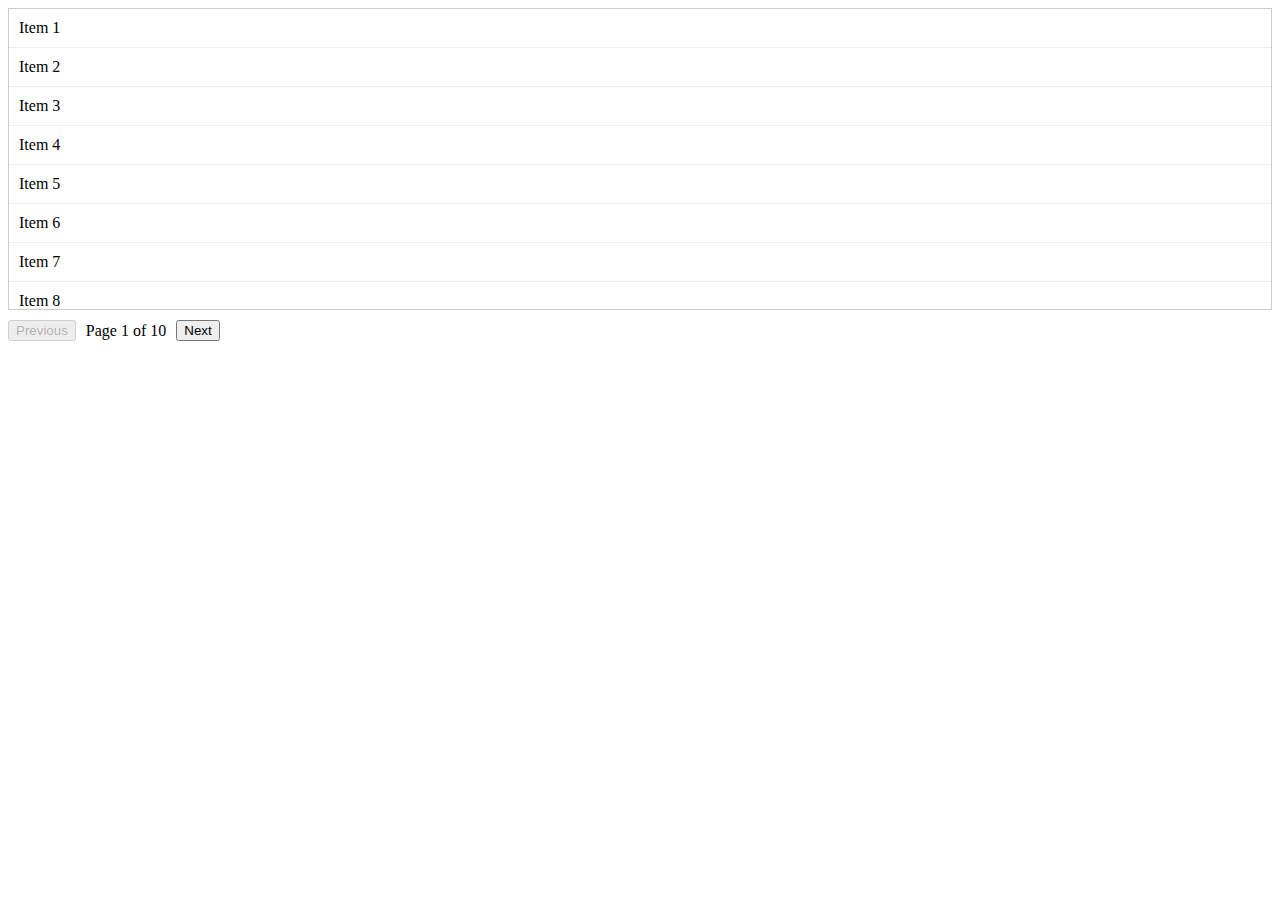
<file: Pagination - sample/index.html>
<!DOCTYPE html>
<html lang="en">

<head>
    <meta charset="UTF-8">
    <meta name="viewport" content="width=device-width, initial-scale=1.0">
    <title>Document</title>
    <link rel="stylesheet" href="style.css">
</head>

<body>
    <div id="scroll-container">
        <div id="content"></div>
    </div>

    <div class="pagination-controls">
        <button id="prev" disabled>Previous</button>
        <span id="page-info">Page 1</span>
        <button id="next">Next</button>
    </div>
    <script src="script.js"></script>
</body>

</html>
</file>
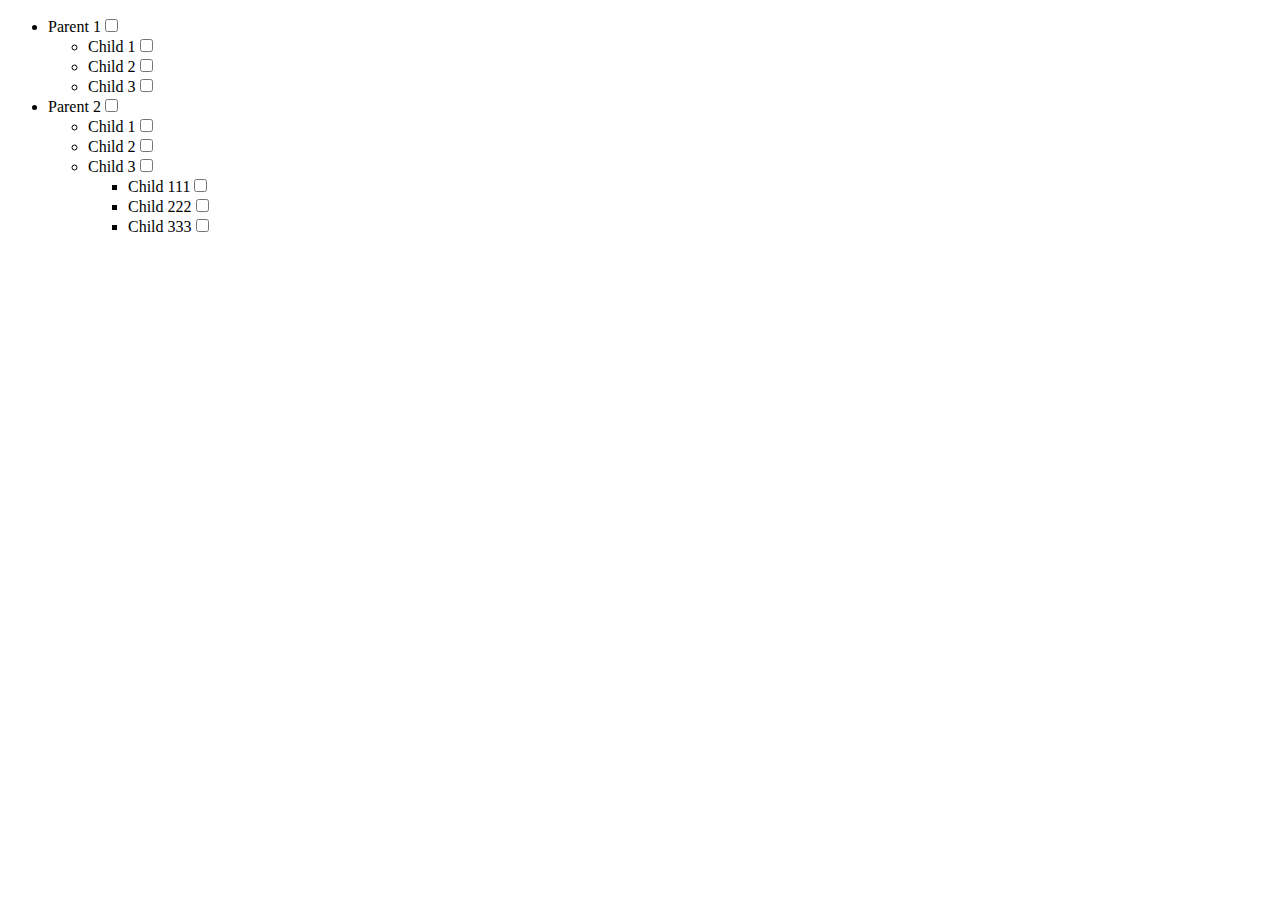
<file: Checkboxes-multiple/checkboxjstrail/index.html>
<!DOCTYPE html>
<html lang="en">
<head>
    <meta charset="UTF-8">
    <meta name="viewport" content="width=device-width, initial-scale=1.0">
    <title>Document</title>
    
</head>
<body>
    <div class="container-tree">
        
    </div>
</body>
<script src="./script.js"></script>
</html>
</file>
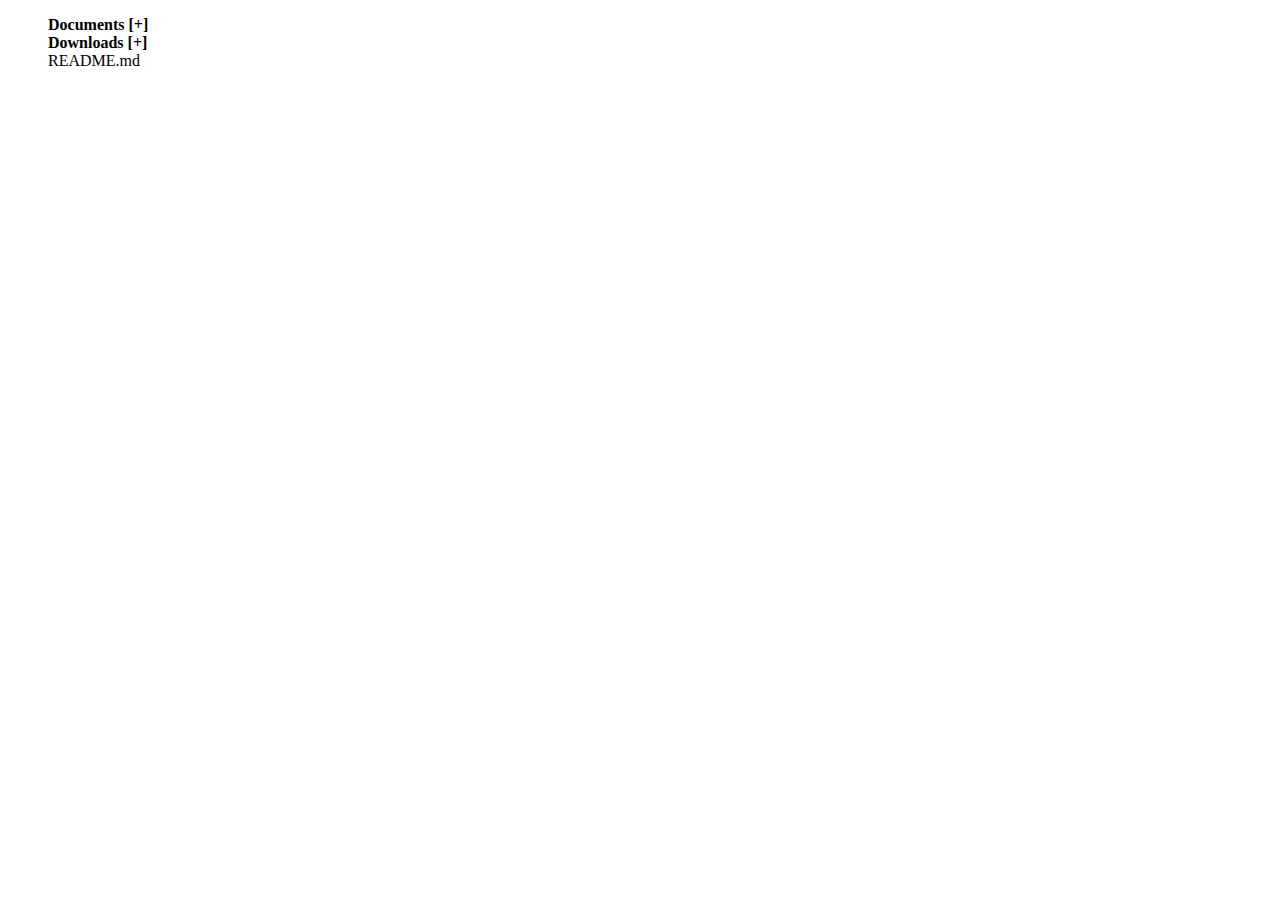
<file: FileExplorer/js/index.html>
<!DOCTYPE html>
<html lang="en">
<head>
    <meta charset="UTF-8">
    <meta name="viewport" content="width=device-width, initial-scale=1.0">
    <title>File Explorer</title>
    <link rel="stylesheet" href="style.css">
</head>
<body>
    <div class="file-tree" role="tree" aria-label="file explorer"></div>

    <script src="./script.js"></script>
</body>
</html>
</file>
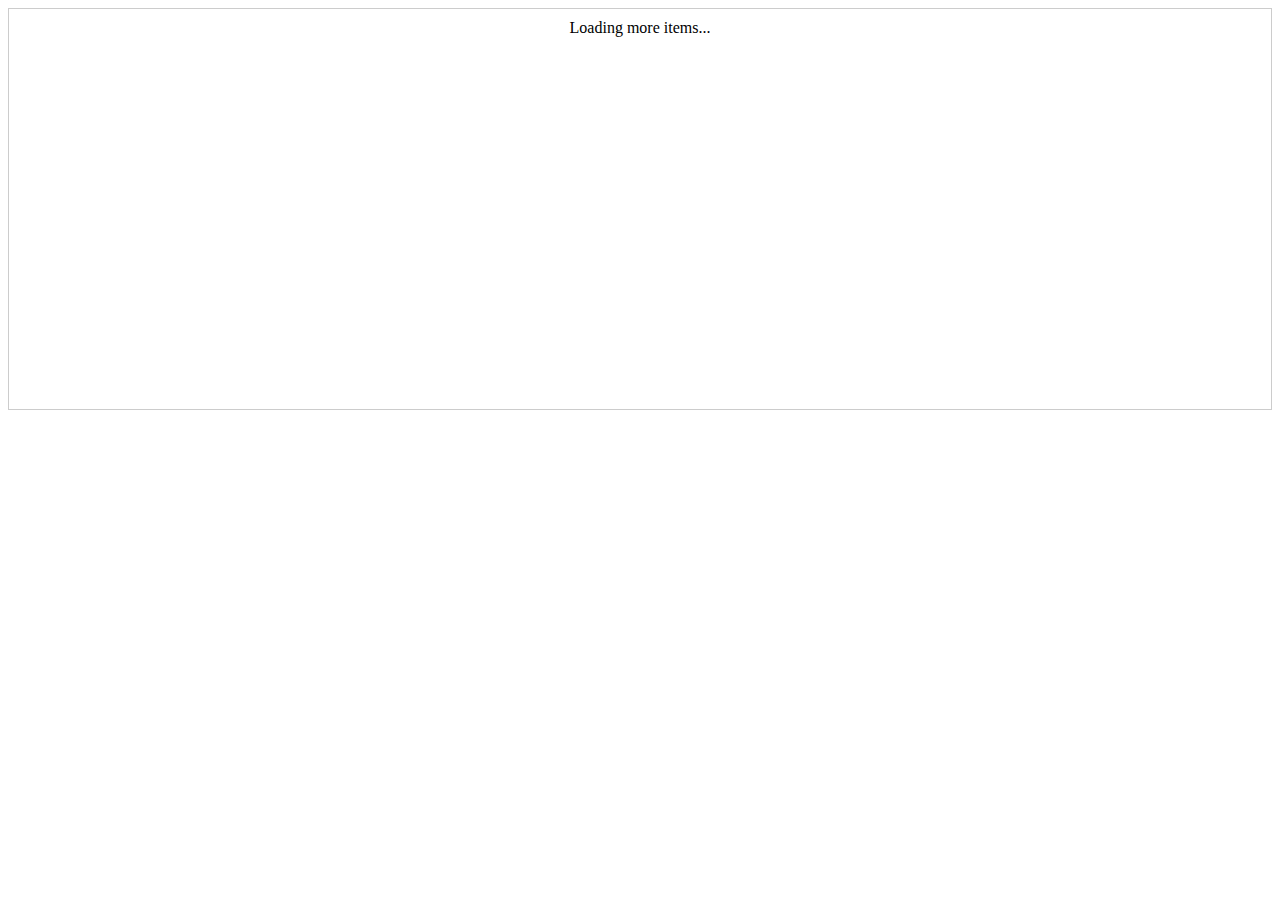
<file: Scroll Infinite/Js/Index.html>
<!DOCTYPE html>
<html lang="en">

<head>
    <meta charset="UTF-8">
    <meta name="viewport" content="width=device-width, initial-scale=1.0">
    <title>Document</title>
    <link rel="stylesheet" href="style.css">
</head>

<body>
    <div id="scroll-container">
        <div id="content"></div>
        <div id="loading">Loading more items...</div>
    </div>
    <script src="script.js"></script>
</body>

</html>
</file>
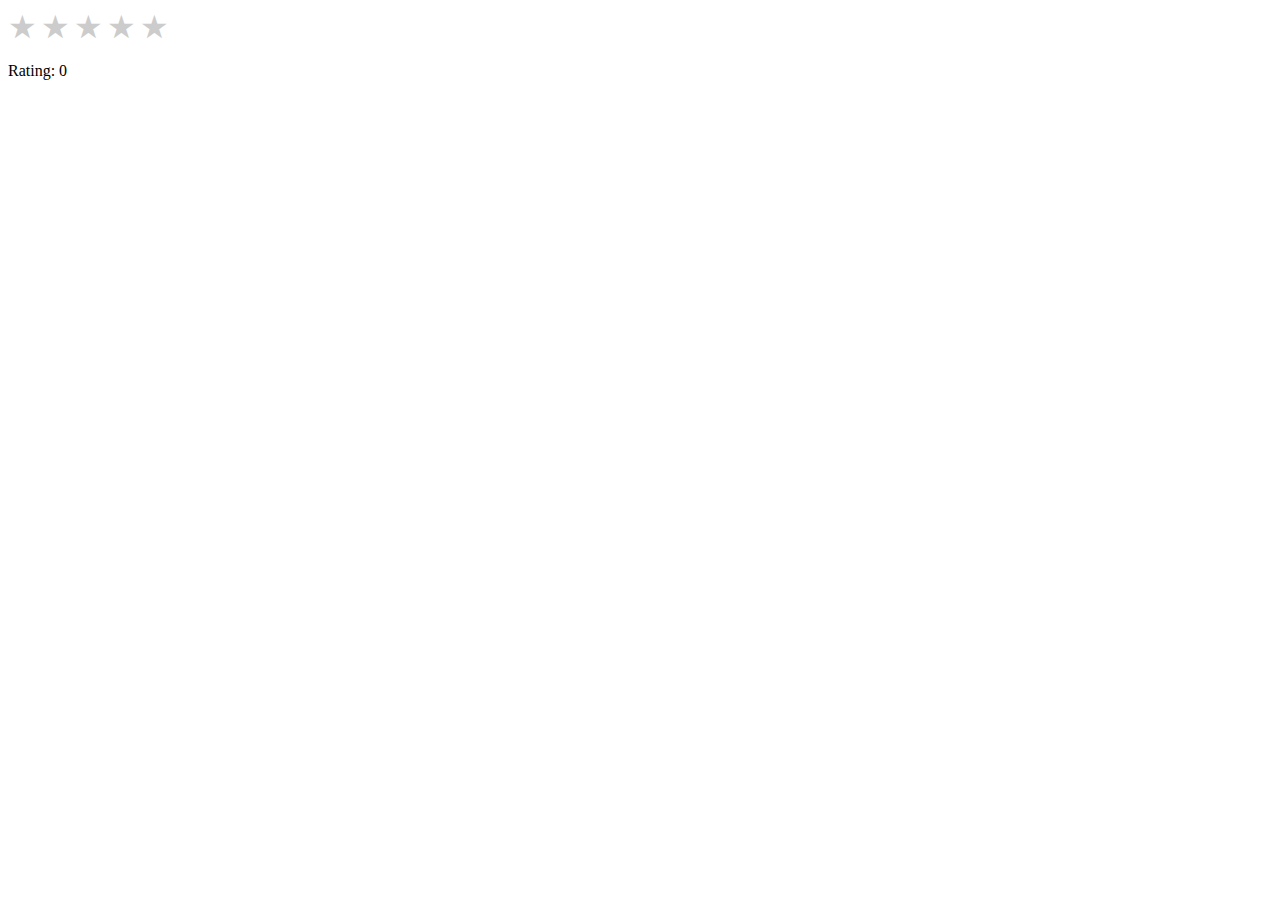
<file: Star-rating/js/index.html>
<!DOCTYPE html>
<html lang="en">
<head>
    <meta charset="UTF-8">
    <meta name="viewport" content="width=device-width, initial-scale=1.0">
    <title>Star Rating</title>
    <style>
        .star-rating .star {
        font-size: 2rem;
        color: #ccc;
        cursor: pointer;
        user-select: none;
        outline: none;
        transition: color 0.2s;
        }

        .star-rating .star.hovered,
        .star-rating .star.selected {
        color: gold;
        }

        .star-rating .star:focus {
        outline: 2px solid #000;
        }
    </style>
</head>
<body>
<div id="star-rating" class="star-rating" role="radiogroup" aria-label="Star rating">
  <span class="star" data-value="1" role="radio" aria-label="1 star" aria-checked="false" tabindex="0">★</span>
  <span class="star" data-value="2" role="radio" aria-label="2 stars" aria-checked="false" tabindex="-1">★</span>
  <span class="star" data-value="3" role="radio" aria-label="3 stars" aria-checked="false" tabindex="-1">★</span>
  <span class="star" data-value="4" role="radio" aria-label="4 stars" aria-checked="false" tabindex="-1">★</span>
  <span class="star" data-value="5" role="radio" aria-label="5 stars" aria-checked="false" tabindex="-1">★</span>
</div>
<p>Rating: <span id="rating-value">0</span></p>
    <script src="./script.js"></script>
</body>
</html>
</file>
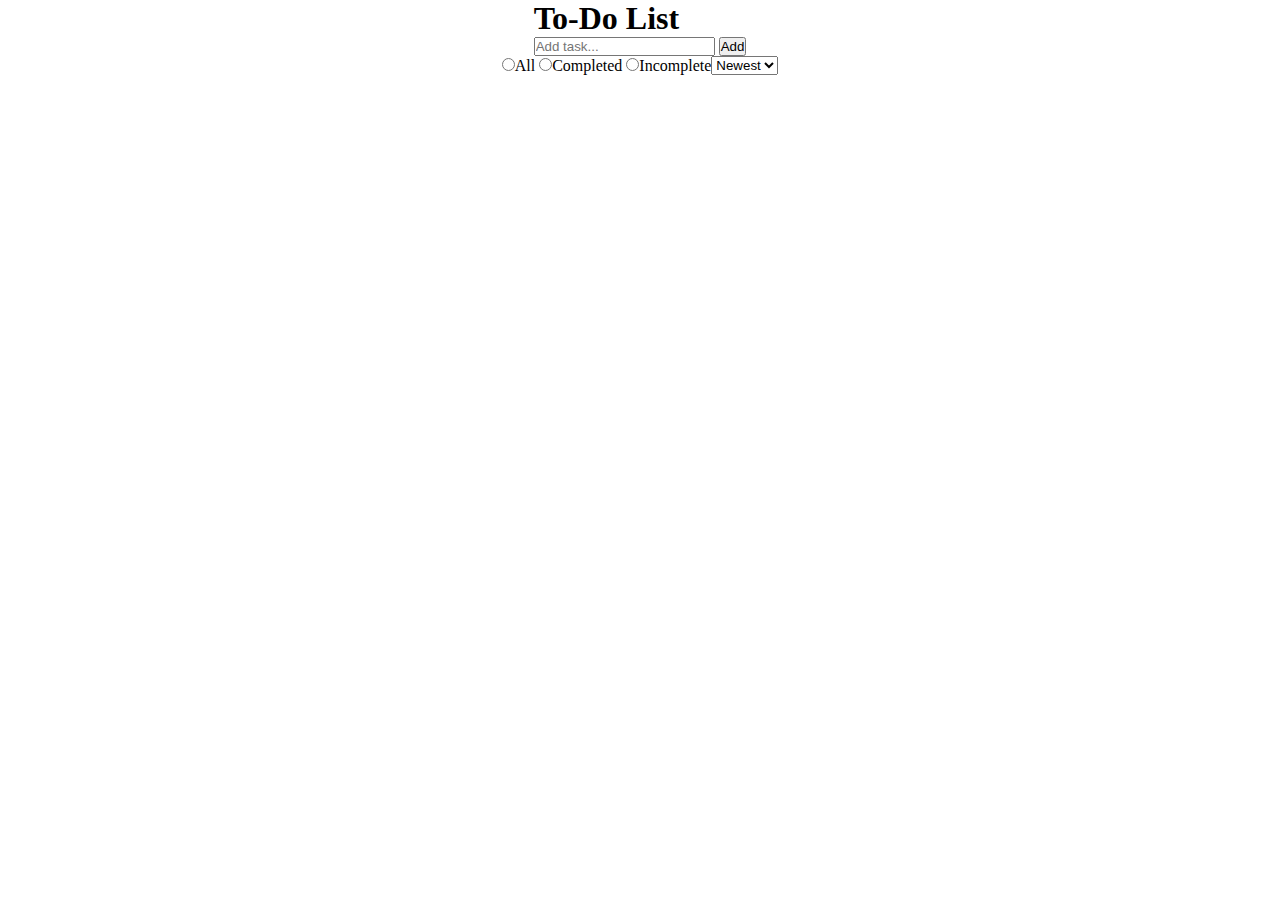
<file: To Do/App/index.html>
<!DOCTYPE html>
<html lang="en">

<head>
    <meta charset="UTF-8">
    <meta name="viewport" content="width=device-width, initial-scale=1.0">
    <title>To Do App</title>
    <link rel="stylesheet" href="style.css">
</head>

<body>

    <main class="container">
        <header class="to-do-header">
            <h1>To-Do List</h1>
            <div class="input-container">
                <form id="todo-form">
                    <input id="todo-input" placeholder="Add task..." required />
                    <button type="submit">Add</button>
                </form>
            </div>
        </header>
        <section class="todo-controls">
            <div class="filter-controls">
                <input type="radio" name="filter" id="all" value="all">All</input>
                <input type="radio" name="filter" id="completed" value="completed">Completed</input>
                <input type="radio" name="filter" id="incomplete" value="incomplete">Incomplete</input>
            </div>
            <select name="sort" id="sort">
                <option value="newest">Newest</option>
                <option value="oldest">Oldest</option>
            </select>
        </section>
        <section class="todo-container">
            <ul class="to-do-list" role="list">

            </ul>
        </section>

    </main>

    <script src="script.js"></script>
</body>

</html>
</file>
<file: Pagination - sample/style.css>
#scroll-container {
    height: 300px;
    overflow-y: auto;
    border: 1px solid #ccc;
    margin-bottom: 10px;
}

.item {
    padding: 10px;
    border-bottom: 1px solid #eee;
}

.pagination-controls {
    display: flex;
    align-items: center;
    gap: 10px;
}
</file>
<file: FileExplorer/js/style.css>
.button {
    font-weight: bold;
}
</file>
<file: Scroll Infinite/Js/style.css>
#scroll-container {
    height: 400px;
    overflow-y: auto;
    border: 1px solid #ccc;
}

.item {
    padding: 10px;
    border-bottom: 1px solid #eee;
    background: #fafafa;
}

#loading {
    text-align: center;
    padding: 10px;
    display: none;
}
</file>
<file: To Do/App/style.css>
* {
    box-sizing: border-box;
    margin: 0;
    padding: 0;
}

.body {
    display: flex;
    justify-content: center;
    align-items: center;
}
.container {
        display: flex;
        flex-direction: column;
    justify-content: space-around;
    align-items: center;
}

.todo-controls {
    min-width: 200px;
    max-width: max-content;
    display: flex;
        justify-content: space-between;
    align-items: center;
}
</file>
